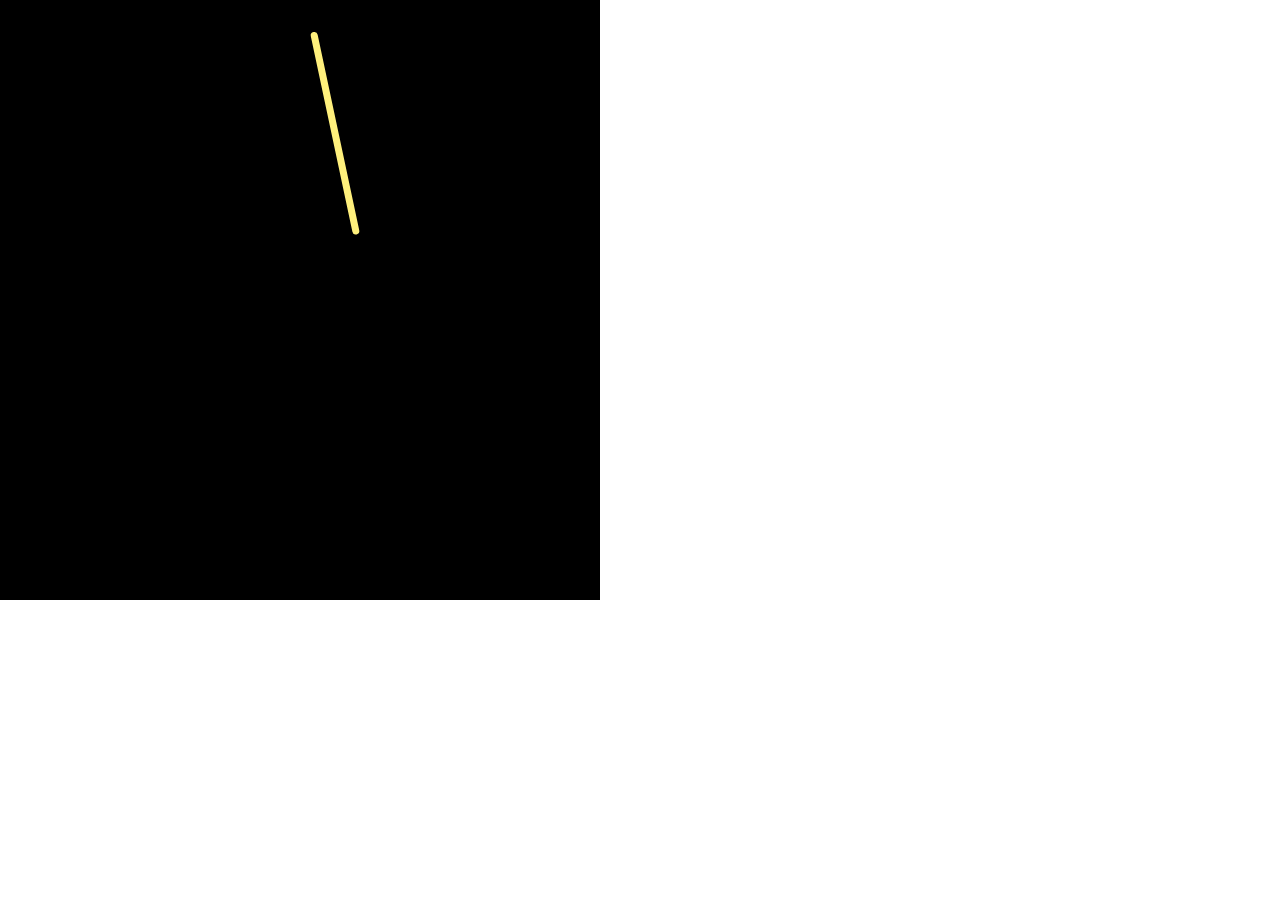
<file: Project-43/index.html>
<!DOCTYPE html><html><head>
    <script src="p5.js"></script>
    <script src="p5.dom.min.js"></script>
    <script src="p5.sound.min.js"></script>
<script src="./p5.play.js"></script>
    <link rel="stylesheet" type="text/css" href="style.css">
    <meta charset="utf-8">

  </head>
  <body>
      <script src="sketch.js"></script>
  

</body></html>
</file>
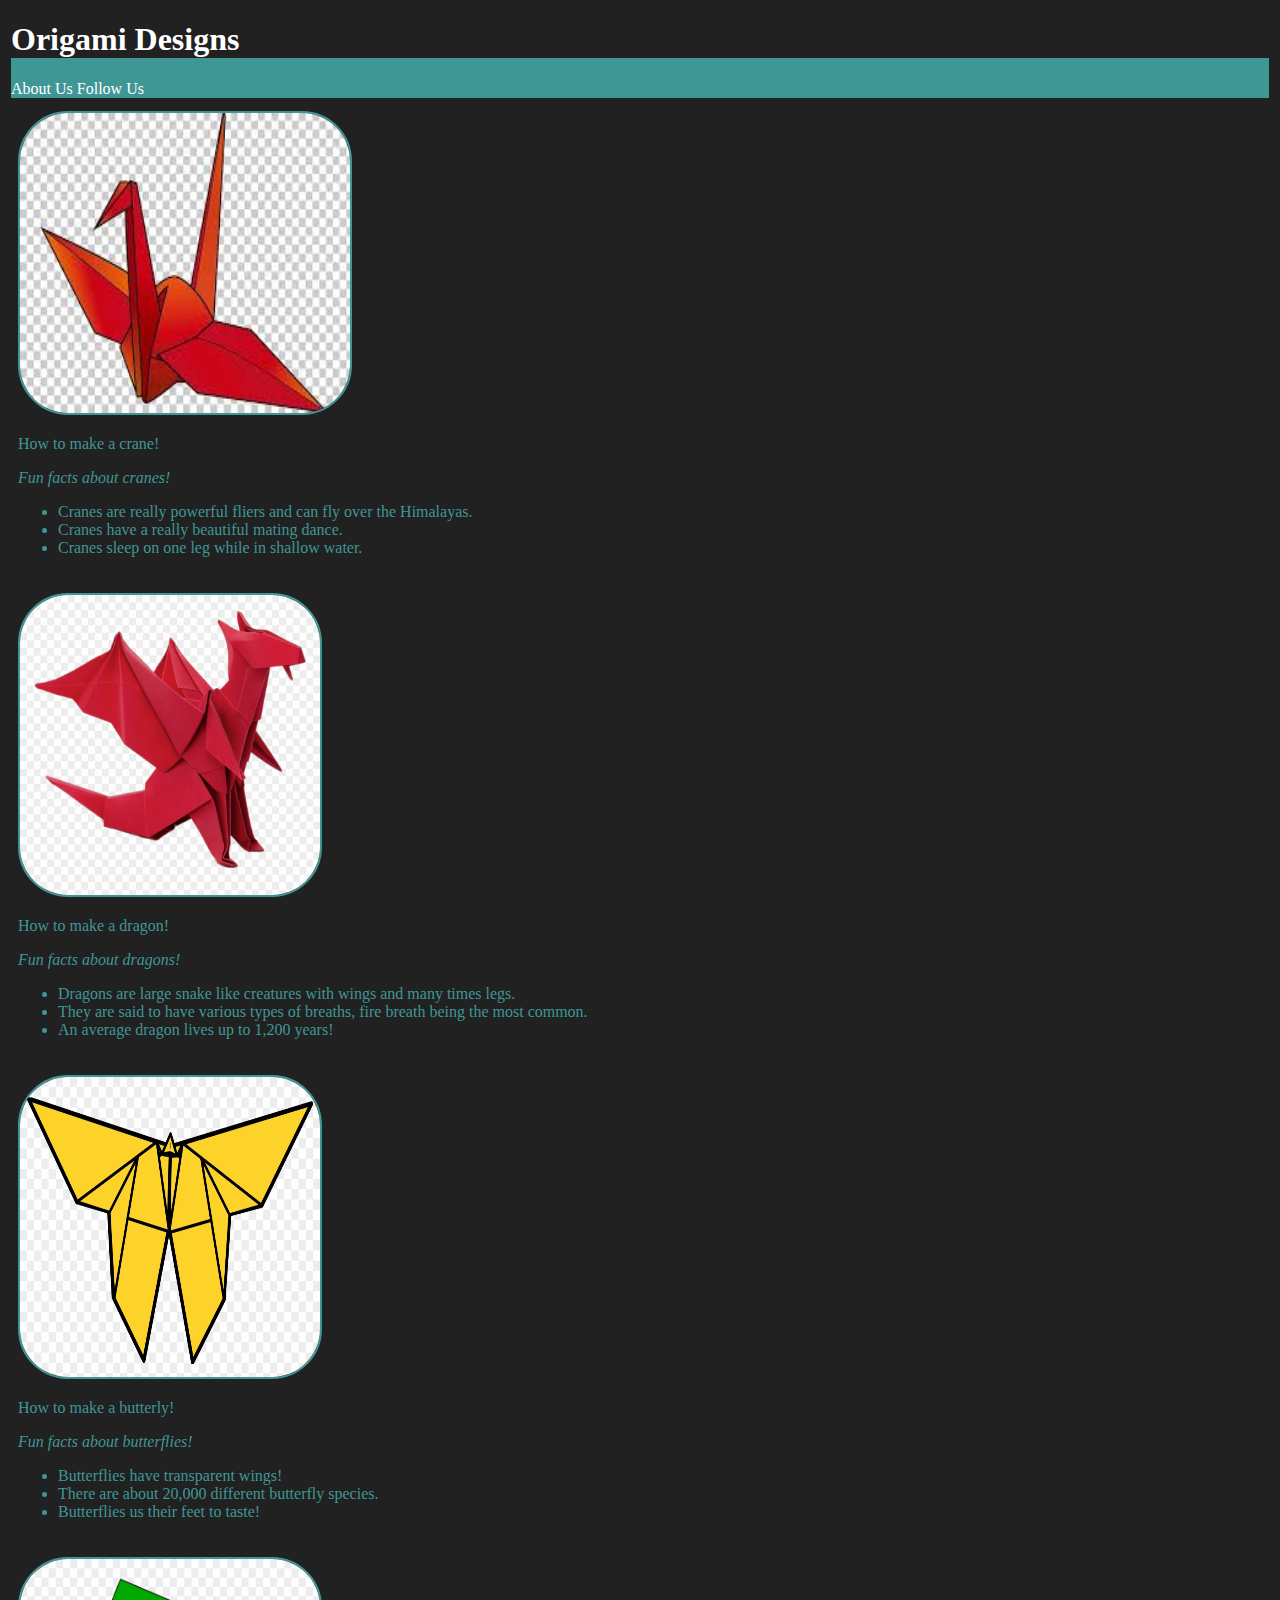
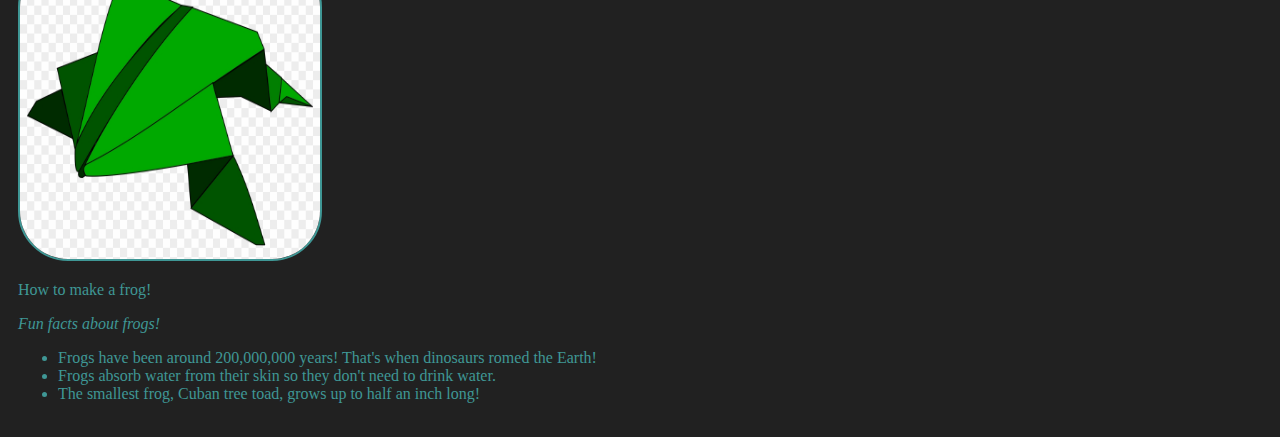
<file: Project-49/index.html>
<!DOCTYPE html>
    <html>
        <head>
            <title>Origami Designs</title>

            <link rel = "stylesheet"
              type = "text/css"
              href = "style.css" />
        </head>

        <body style="background-color: rgb(33, 33, 33);">
            <div class=header>
                <h1 style="background-color: rgb(33, 33, 33);">Origami Designs</h1>
                <a href="about.html">About Us</a>
                <a href="follow.html">Follow Us</a>
            </div>

            <div class=main>
                <div class=origami>
                    <a href="https://www.youtube.com/watch?v=KfnyopxdJXQ">
                        <img src="crane.jpeg" width=330 height=300 target="_blank"/>
                    </a>
                    <p>How to make a crane!</p>
                    <p><i>Fun facts about cranes!</i></p>
                    <ul>
                        <li>Cranes are really powerful fliers and can fly over the Himalayas.</li>
                        <li>Cranes have a really beautiful mating dance.</li>
                        <li>Cranes sleep on one leg while in shallow water.</li>
                    </ul>
                </div>

                <div class=origami>
                    <a href="https://www.youtube.com/watch?v=VMnaXwivfDs&vl=en" target="_blank">
                        <img src="dragon.png.jpeg" width=300 height=300/>
                    </a>
                    <p>How to make a dragon!</p>
                    <p><i>Fun facts about dragons!</i></p>
                    <ul>
                        <li>Dragons are large snake like creatures with wings and many times legs.</li>
                        <li>They are said to have various types of breaths, fire breath being the most common.</li>
                        <li>An average dragon lives up to 1,200 years!</li>
                    </ul>
                </div>

                <div class=origami>
                    <a href="https://www.youtube.com/watch?v=N94a0Hfyhug" target="_blank">
                        <img src="butterfly.png" width= 300 height=300/>
                    </a>
                    <p>How to make a butterly!</p>
                    <p><i>Fun facts about butterflies!</i></p>
                    <ul>
                        <li>Butterflies have transparent wings!</li>
                        <li>There are about 20,000 different butterfly species.</li>
                        <li>Butterflies us their feet to taste!</li>
                    </ul>
                </div>

                <div class=origami>
                    <a href="https://www.youtube.com/watch?v=Vlb2udqPx-M" target="_blank">
                        <img src="frog.png" width=300 height=300/>
                    </a>
                    <p>How to make a frog!</p>
                    <p><i>Fun facts about frogs!</i></p>
                    <ul>
                        <li>Frogs have been around 200,000,000 years! That's when dinosaurs romed the Earth!</li>
                        <li>Frogs absorb water from their skin so they don't need to drink water.</li>
                        <li>The smallest frog, Cuban tree toad, grows up to half an inch long!</li>
                    </ul>
                </div>
            </div>
        </body>
    </html>
</file>
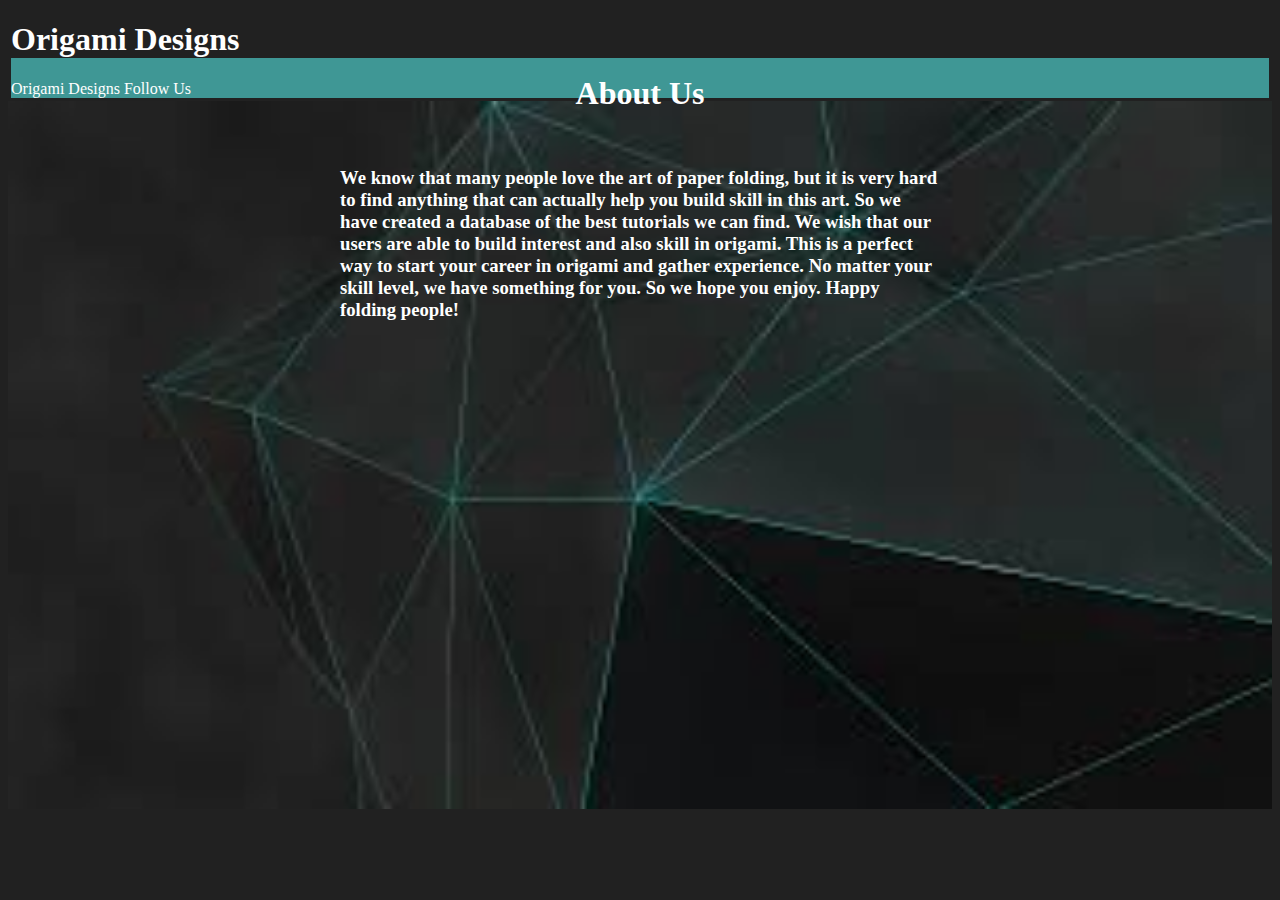
<file: Project-49/about.html>
<!DOCTYPE html>
    <html>
        <head>
            <title>About Us</title>
            <link rel = "stylesheet"
              type = "text/css"
              href = "style.css" />
        </head>

        <body 
        style="background-color: rgb(33, 33, 33);"
        style="margin: 0px;">
        <div class=header>
            <h1 style="background-color: rgb(33, 33, 33);">Origami Designs</h1>
            <a href="index.html">Origami Designs</a>
            <a href="follow.html">Follow Us</a>
        </div>
            <div class=aboutus>
                <img src="bckgrnd.jpeg" height=100% width=100%/>
                <h1>About Us</h1>
                <h3>
                    We know that many people love the art of paper folding, but it is very hard to find anything
                    that can actually help you build skill in this art. So we have created a database of the best
                    tutorials we can find. We wish that our users are able to build interest and also skill in 
                    origami. This is a perfect way to start your career in origami and gather experience. No matter
                    your skill level, we have something for you. So we hope you enjoy. Happy folding people!
                </h3>
            </div>
</file>
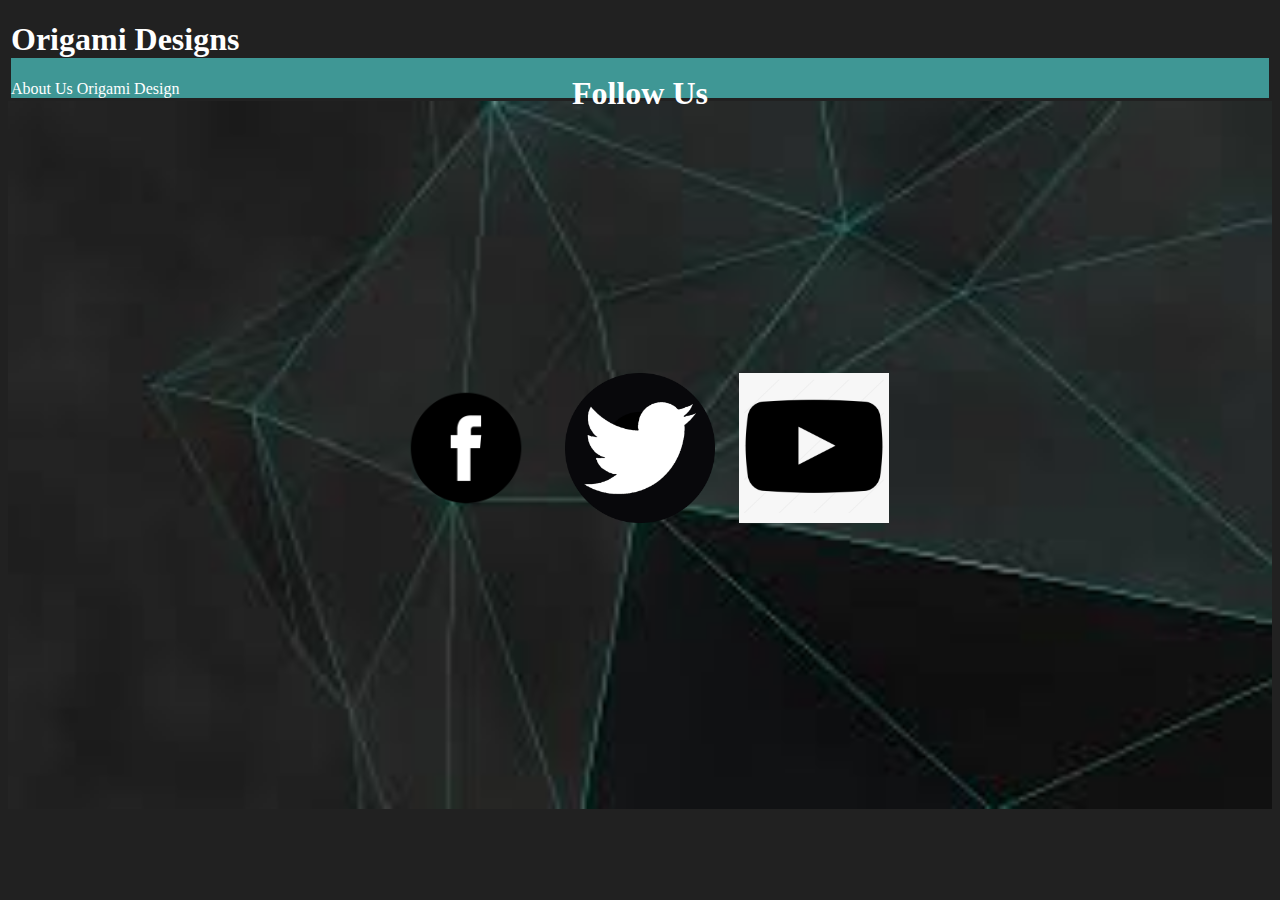
<file: Project-49/follow.html>
<!DOCTYPE html>
    <html>
        <head>
            <title>Follow Us</title>

            <link rel = "stylesheet"
              type = "text/css"
              href = "style.css" />
        </head>

        <body 
        style="background-color: rgb(33, 33, 33);"
        style="margin: 0px;">
        <div class=header>
            <h1 style="background-color: rgb(33, 33, 33);">Origami Designs</h1>
            <a href="about.html">About Us</a>
            <a href="index.html">Origami Design</a>
        </div>
            <div class=followus>
                <img src="bckgrnd.jpeg" height=100% width=100%/>
                <h1>Follow Us</h1>
                <div class="socialmedia">
                    <div>
                        <a href="facebook.com" style="padding: 10px"target="_blank"><img src="fb.png" width=150 height=150/></a>
                        <a href="twitter.com" style="padding: 10px" target="_blank"><img src="twitter.jpg" width=150 height=150/></a>
                        <a href="youtube.com" style="padding: 10px" target="_blank"><img src="youtube.png" width=150 height=150/></a>
                    </div>
            </div>
</file>
<file: Project-43/style.css>
html, body {
  margin: 0;
  padding: 0;
}
canvas {
  display: block;
}
</file>
<file: Project-49/style.css>
.grid{
    display: flex;
    flex-wrap: wrap;
    justify-content: space-evenly;
}

.main img{
    border: 2px solid #3F9795;
    border-radius: 50px;
}

.origami{
    border-width: 2px;

    padding: 10px;
    
    font-family: Cambria, Cochin, Georgia, Times, 'Times New Roman', serif;

    color: #3F9795
}

.header, .grid, .bodyimg{
    color: white;
}

.bodyimg  h1{
    position: absolute;
    left: 50%;
    top: 5%;
    transform: translate(-50%, -50%);
    opacity: 100;

    font-family: cursive;
}

.bodyimg  h3{
    position: absolute;
    left: 50%;
    top: 17%;
    transform: translate(-50%, -50%);
    opacity: 100;

    font-family: cursive;
}

.menu{
    display: flex;
    flex-wrap: wrap;
    justify-content: space-between;
}

.header{
    background-color: #3F9795;
}

a:link{
    color: white;
}

a:visited{
    color: rgb(33, 33, 33);
}

.aboutus h1{
    padding:20px;

    position: absolute;
    left: 50%;
    top: 8%;
    transform: translate(-50%, -50%);
    opacity: 100;

    font-family: cursive;
    color: white;
}

.aboutus h3{
    padding:20px;

    position: absolute;
    left: 50%;
    top: 25%;
    transform: translate(-50%, -50%);
    opacity: 100;
    font-family: cursive;
    color: white;
}

/*.origami:hover{
    transform: scale(1.2);
}*/

a{
    text-decoration: none;
}

.socialmedia{
    display: flex;
    justify-content: flex-end;

    padding:20px;

    position: absolute;
    left: 50%;
    top: 50%;
    transform: translate(-50%, -50%);
    opacity: 100;

    font-family: cursive;
    color: white;
}

.followus h1{
    position: absolute;
    left: 50%;
    top: 8%;
    transform: translate(-50%, -50%);
    opacity: 100;

    font-family: cursive;
    color: white;
}

.header{
    margin: 3px;
}
</file>
